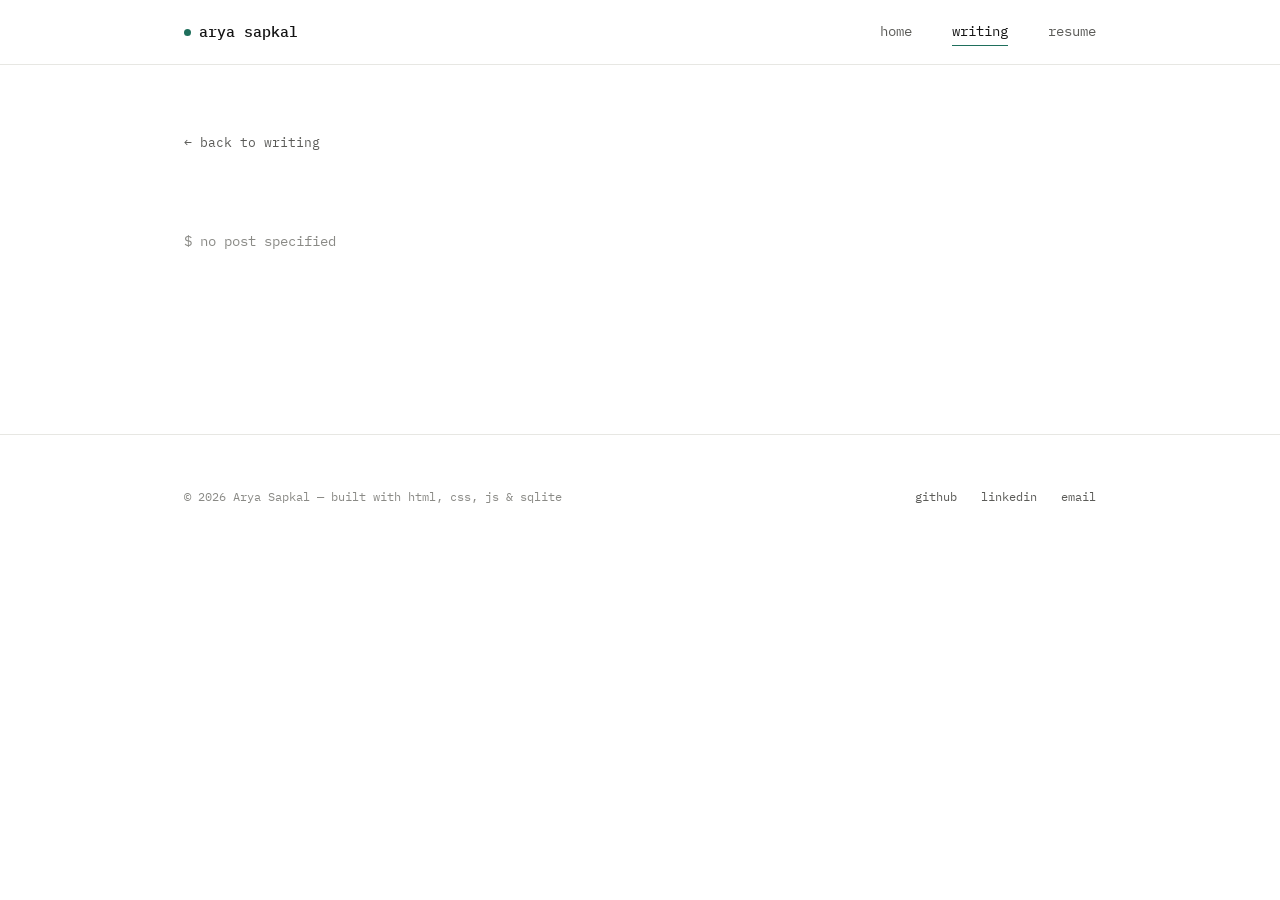
<file: post.html>
<!DOCTYPE html>
<html lang="en">
<head>
  <meta charset="UTF-8" />
  <meta name="viewport" content="width=device-width, initial-scale=1.0" />
  <title id="page-title">Writing — Arya Sapkal</title>
  <link rel="preconnect" href="https://fonts.googleapis.com" />
  <link rel="preconnect" href="https://fonts.gstatic.com" crossorigin />
  <link href="https://fonts.googleapis.com/css2?family=IBM+Plex+Mono:wght@400;500&family=Inter:wght@400;500;600;650;700&display=swap" rel="stylesheet" />
  <link rel="stylesheet" href="css/style.css" />
</head>
<body>

  <nav class="site-nav">
    <div class="wrap">
      <a href="index.html" class="nav-mark"><span class="dot"></span>arya sapkal</a>
      <ul class="nav-links">
        <li><a href="index.html">home</a></li>
        <li><a href="blog.html" class="active">writing</a></li>
        <li><a href="assets/Arya_Sapkal_Resume.pdf" target="_blank" rel="noopener">resume</a></li>
      </ul>
    </div>
  </nav>

  <div class="wrap">
    <header class="post-header" id="post-header">
      <a href="blog.html" class="back-link">← back to writing</a>
      <p class="loading-row">$ fetching post from blog.db …</p>
    </header>

    <article class="post-body" id="post-body"></article>
  </div>

  <footer class="site-footer">
    <div class="wrap">
      <p class="foot-note">© 2026 Arya Sapkal — built with html, css, js &amp; sqlite</p>
      <ul class="foot-links">
        <li><a href="https://github.com/AryaSapkal" target="_blank" rel="noopener">github</a></li>
        <li><a href="https://www.linkedin.com/in/aryasapkal" target="_blank" rel="noopener">linkedin</a></li>
        <li><a href="mailto:arya.sapkal1@gmail.com">email</a></li>
      </ul>
    </div>
  </footer>

  <script src="js/db.js"></script>
  <script src="js/post.js"></script>
</body>
</html>
</file>
<file: css/style.css>
/* ==========================================================================
   Arya Sapkal — Portfolio
   Design system: white background, Inter for display/body, IBM Plex Mono
   for labels/meta/prompt-style accents. Signature motif: terminal prompt +
   directory-listing style blog cards, tying the site to a CS identity.
   ========================================================================== */

:root {
  /* Color */
  --bg: #ffffff;
  --bg-subtle: #f7f7f5;
  --ink: #141414;
  --ink-muted: #5b5b58;
  --ink-faint: #8a8a86;
  --line: #e7e7e3;
  --line-strong: #d5d5d0;
  --accent: #1f6f5c;
  --accent-ink: #164f41;
  --accent-soft: #e4f0ec;

  /* Type */
  --font-display: "Inter", -apple-system, BlinkMacSystemFont, "Segoe UI", sans-serif;
  --font-mono: "IBM Plex Mono", "SFMono-Regular", Consolas, monospace;

  /* Layout */
  --max-width: 960px;
  --space-1: 0.5rem;
  --space-2: 0.875rem;
  --space-3: 1.5rem;
  --space-4: 2.5rem;
  --space-5: 4rem;
  --space-6: 6.5rem;
  --radius: 6px;
}

* {
  box-sizing: border-box;
}

html {
  scroll-behavior: smooth;
}

@media (prefers-reduced-motion: reduce) {
  html {
    scroll-behavior: auto;
  }
  *, *::before, *::after {
    animation-duration: 0.01ms !important;
    animation-iteration-count: 1 !important;
    transition-duration: 0.01ms !important;
    scroll-behavior: auto !important;
  }
}

body {
  margin: 0;
  background: var(--bg);
  color: var(--ink);
  font-family: var(--font-display);
  font-size: 16px;
  line-height: 1.55;
  -webkit-font-smoothing: antialiased;
}

.wrap {
  max-width: var(--max-width);
  margin: 0 auto;
  padding: 0 var(--space-3);
}

a {
  color: inherit;
}

img {
  max-width: 100%;
}

::selection {
  background: var(--accent-soft);
  color: var(--accent-ink);
}

:focus-visible {
  outline: 2px solid var(--accent);
  outline-offset: 2px;
  border-radius: 2px;
}

/* ---------- Utility text ---------- */

.mono {
  font-family: var(--font-mono);
}

.eyebrow {
  font-family: var(--font-mono);
  font-size: 0.8rem;
  letter-spacing: 0.02em;
  color: var(--accent);
  display: flex;
  align-items: center;
  gap: 0.6em;
  margin: 0 0 var(--space-2);
}

.eyebrow::before {
  content: "";
  width: 1.1em;
  height: 1px;
  background: var(--accent);
  display: inline-block;
}

/* ---------- Nav ---------- */

.site-nav {
  border-bottom: 1px solid var(--line);
  position: sticky;
  top: 0;
  background: rgba(255, 255, 255, 0.9);
  backdrop-filter: saturate(180%) blur(8px);
  z-index: 20;
}

.site-nav .wrap {
  display: flex;
  align-items: center;
  justify-content: space-between;
  height: 64px;
}

.nav-mark {
  font-family: var(--font-mono);
  font-weight: 500;
  font-size: 0.95rem;
  text-decoration: none;
  color: var(--ink);
  display: flex;
  align-items: center;
  gap: 0.5em;
}

.nav-mark .dot {
  width: 7px;
  height: 7px;
  border-radius: 50%;
  background: var(--accent);
  display: inline-block;
}

.nav-links {
  display: flex;
  gap: var(--space-4);
  list-style: none;
  margin: 0;
  padding: 0;
  font-family: var(--font-mono);
  font-size: 0.85rem;
}

.nav-links a {
  text-decoration: none;
  color: var(--ink-muted);
  transition: color 0.15s ease;
  padding: 0.3em 0;
  border-bottom: 1px solid transparent;
}

.nav-links a:hover,
.nav-links a.active {
  color: var(--ink);
  border-bottom-color: var(--accent);
}

/* ---------- Hero ---------- */

.hero {
  padding: var(--space-6) 0 var(--space-5);
}

.hero .greeting {
  font-family: var(--font-mono);
  font-size: 0.95rem;
  color: var(--ink-muted);
  margin: 0 0 var(--space-2);
}

.terminal-prompt {
  font-family: var(--font-mono);
  font-size: 0.95rem;
  color: var(--accent);
}

.terminal-prompt .path {
  color: var(--ink-faint);
}

.cursor {
  display: inline-block;
  width: 0.55em;
  height: 1.05em;
  background: var(--accent);
  margin-left: 0.15em;
  vertical-align: text-bottom;
  animation: blink 1s steps(1) infinite;
}

@keyframes blink {
  50% { opacity: 0; }
}

.hero h1 {
  font-size: clamp(2.4rem, 5vw, 3.6rem);
  line-height: 1.05;
  letter-spacing: -0.02em;
  margin: var(--space-2) 0 var(--space-3);
  font-weight: 650;
}

.hero .lede {
  max-width: 620px;
  font-size: 1.1rem;
  color: var(--ink-muted);
  margin: 0 0 var(--space-4);
}

.hero .lede strong {
  color: var(--ink);
  font-weight: 600;
}

/* ---------- Buttons / links row ---------- */

.link-row {
  display: flex;
  flex-wrap: wrap;
  gap: 0.75rem;
}

.btn {
  display: inline-flex;
  align-items: center;
  gap: 0.55em;
  padding: 0.65em 1.1em;
  border-radius: var(--radius);
  font-family: var(--font-mono);
  font-size: 0.85rem;
  text-decoration: none;
  border: 1px solid var(--line-strong);
  color: var(--ink);
  background: var(--bg);
  transition: border-color 0.15s ease, transform 0.15s ease, background 0.15s ease;
}

.btn:hover {
  border-color: var(--accent);
  transform: translateY(-1px);
}

.btn svg {
  width: 15px;
  height: 15px;
  flex-shrink: 0;
}

.btn-primary {
  background: var(--ink);
  border-color: var(--ink);
  color: #fff;
}

.btn-primary:hover {
  background: var(--accent-ink);
  border-color: var(--accent-ink);
}

/* ---------- Section shell ---------- */

.section {
  padding: var(--space-5) 0;
  border-top: 1px solid var(--line);
}

.section-head {
  display: flex;
  align-items: baseline;
  justify-content: space-between;
  gap: var(--space-3);
  margin-bottom: var(--space-4);
}

.section-head h2 {
  font-size: 1.5rem;
  letter-spacing: -0.01em;
  margin: 0;
}

.section-head .see-all {
  font-family: var(--font-mono);
  font-size: 0.82rem;
  color: var(--ink-muted);
  text-decoration: none;
  white-space: nowrap;
}

.section-head .see-all:hover {
  color: var(--accent);
}

/* ---------- Project cards ---------- */

.project-grid {
  display: grid;
  grid-template-columns: repeat(2, 1fr);
  gap: 1px;
  background: var(--line);
  border: 1px solid var(--line);
  border-radius: var(--radius);
  overflow: hidden;
}

.project-card {
  background: var(--bg);
  padding: var(--space-3);
  transition: background 0.15s ease;
}

.project-card:hover {
  background: var(--bg-subtle);
}

.project-card .tag {
  font-family: var(--font-mono);
  font-size: 0.72rem;
  color: var(--accent);
  background: var(--accent-soft);
  padding: 0.2em 0.55em;
  border-radius: 3px;
  display: inline-block;
  margin-bottom: 0.9em;
}

.project-card h3 {
  font-size: 1.05rem;
  margin: 0 0 0.45em;
  letter-spacing: -0.005em;
}

.project-card p {
  color: var(--ink-muted);
  font-size: 0.92rem;
  margin: 0;
}

.project-card .stack {
  margin-top: 0.9em;
  font-family: var(--font-mono);
  font-size: 0.75rem;
  color: var(--ink-faint);
}

/* ---------- Blog: directory-listing style cards ---------- */

.post-list {
  border-top: 1px solid var(--line);
}

.post-row {
  display: grid;
  grid-template-columns: 92px 1fr auto;
  gap: var(--space-3);
  align-items: baseline;
  padding: var(--space-3) 0;
  border-bottom: 1px solid var(--line);
  text-decoration: none;
  color: inherit;
  transition: padding-left 0.15s ease;
}

.post-row:hover {
  padding-left: 0.4rem;
  background: var(--bg-subtle);
}

.post-row .date {
  font-family: var(--font-mono);
  font-size: 0.78rem;
  color: var(--ink-faint);
  padding-top: 0.2em;
}

.post-row .info h3 {
  margin: 0 0 0.35em;
  font-size: 1.05rem;
  font-weight: 600;
}

.post-row .filename {
  font-family: var(--font-mono);
  font-size: 0.72rem;
  color: var(--accent);
  margin-bottom: 0.4em;
  display: block;
}

.post-row p {
  margin: 0;
  color: var(--ink-muted);
  font-size: 0.92rem;
}

.post-row .meta {
  font-family: var(--font-mono);
  font-size: 0.75rem;
  color: var(--ink-faint);
  padding-top: 0.2em;
  white-space: nowrap;
}

/* ---------- Recent posts slider (home page) ---------- */

.slider {
  display: flex;
  gap: var(--space-3);
  overflow-x: auto;
  scroll-snap-type: x mandatory;
  padding-bottom: var(--space-2);
  margin: 0 calc(-1 * var(--space-3));
  padding-left: var(--space-3);
  padding-right: var(--space-3);
  scrollbar-width: thin;
  scrollbar-color: var(--line-strong) transparent;
}

.slider::-webkit-scrollbar {
  height: 6px;
}

.slider::-webkit-scrollbar-thumb {
  background: var(--line-strong);
  border-radius: 3px;
}

.slide-card {
  scroll-snap-align: start;
  flex: 0 0 auto;
  width: 300px;
  border: 1px solid var(--line);
  border-radius: var(--radius);
  padding: var(--space-3);
  text-decoration: none;
  color: inherit;
  display: flex;
  flex-direction: column;
  transition: border-color 0.15s ease, transform 0.15s ease;
}

.slide-card:hover {
  border-color: var(--accent);
  transform: translateY(-2px);
}

.slide-card .filename {
  font-family: var(--font-mono);
  font-size: 0.72rem;
  color: var(--accent);
  margin-bottom: 0.9em;
}

.slide-card h3 {
  font-size: 1.05rem;
  margin: 0 0 0.6em;
  line-height: 1.3;
}

.slide-card p {
  color: var(--ink-muted);
  font-size: 0.88rem;
  margin: 0;
  flex-grow: 1;
}

.slide-card .meta {
  font-family: var(--font-mono);
  font-size: 0.72rem;
  color: var(--ink-faint);
  margin-top: var(--space-2);
  padding-top: var(--space-2);
  border-top: 1px solid var(--line);
}

.slider-controls {
  display: flex;
  gap: 0.5rem;
}

.slider-btn {
  width: 32px;
  height: 32px;
  border-radius: 50%;
  border: 1px solid var(--line-strong);
  background: var(--bg);
  display: flex;
  align-items: center;
  justify-content: center;
  cursor: pointer;
  color: var(--ink);
  transition: border-color 0.15s ease, background 0.15s ease;
}

.slider-btn:hover {
  border-color: var(--accent);
  background: var(--accent-soft);
}

.slider-btn svg {
  width: 14px;
  height: 14px;
}

/* ---------- Post detail page ---------- */

.post-header {
  padding: var(--space-5) 0 var(--space-4);
}

.back-link {
  font-family: var(--font-mono);
  font-size: 0.82rem;
  color: var(--ink-muted);
  text-decoration: none;
  display: inline-flex;
  align-items: center;
  gap: 0.4em;
  margin-bottom: var(--space-4);
}

.back-link:hover {
  color: var(--accent);
}

.post-header .filename {
  font-family: var(--font-mono);
  font-size: 0.8rem;
  color: var(--accent);
  margin-bottom: var(--space-2);
}

.post-header h1 {
  font-size: clamp(1.9rem, 4vw, 2.6rem);
  letter-spacing: -0.02em;
  line-height: 1.15;
  margin: 0 0 var(--space-2);
}

.post-header .meta {
  font-family: var(--font-mono);
  font-size: 0.82rem;
  color: var(--ink-faint);
}

.post-body {
  max-width: 680px;
  padding-bottom: var(--space-6);
  font-size: 1.05rem;
}

.post-body p {
  margin: 0 0 1.3em;
  color: var(--ink);
}

/* ---------- Footer ---------- */

.site-footer {
  border-top: 1px solid var(--line);
  padding: var(--space-4) 0 var(--space-5);
}

.site-footer .wrap {
  display: flex;
  justify-content: space-between;
  align-items: center;
  flex-wrap: wrap;
  gap: var(--space-2);
}

.site-footer .foot-note {
  font-family: var(--font-mono);
  font-size: 0.78rem;
  color: var(--ink-faint);
}

.site-footer .foot-links {
  display: flex;
  gap: var(--space-3);
  list-style: none;
  margin: 0;
  padding: 0;
  font-family: var(--font-mono);
  font-size: 0.78rem;
}

.site-footer .foot-links a {
  text-decoration: none;
  color: var(--ink-muted);
}

.site-footer .foot-links a:hover {
  color: var(--accent);
}

/* ---------- Loading / empty states ---------- */

.loading-row,
.empty-state {
  font-family: var(--font-mono);
  font-size: 0.85rem;
  color: var(--ink-faint);
  padding: var(--space-3) 0;
}

/* ---------- Responsive ---------- */

@media (max-width: 700px) {
  .project-grid {
    grid-template-columns: 1fr;
  }

  .post-row {
    grid-template-columns: 1fr;
    gap: 0.4rem;
  }

  .post-row .meta {
    order: 3;
  }

  .site-nav .nav-links {
    gap: var(--space-3);
  }
}
</file>
